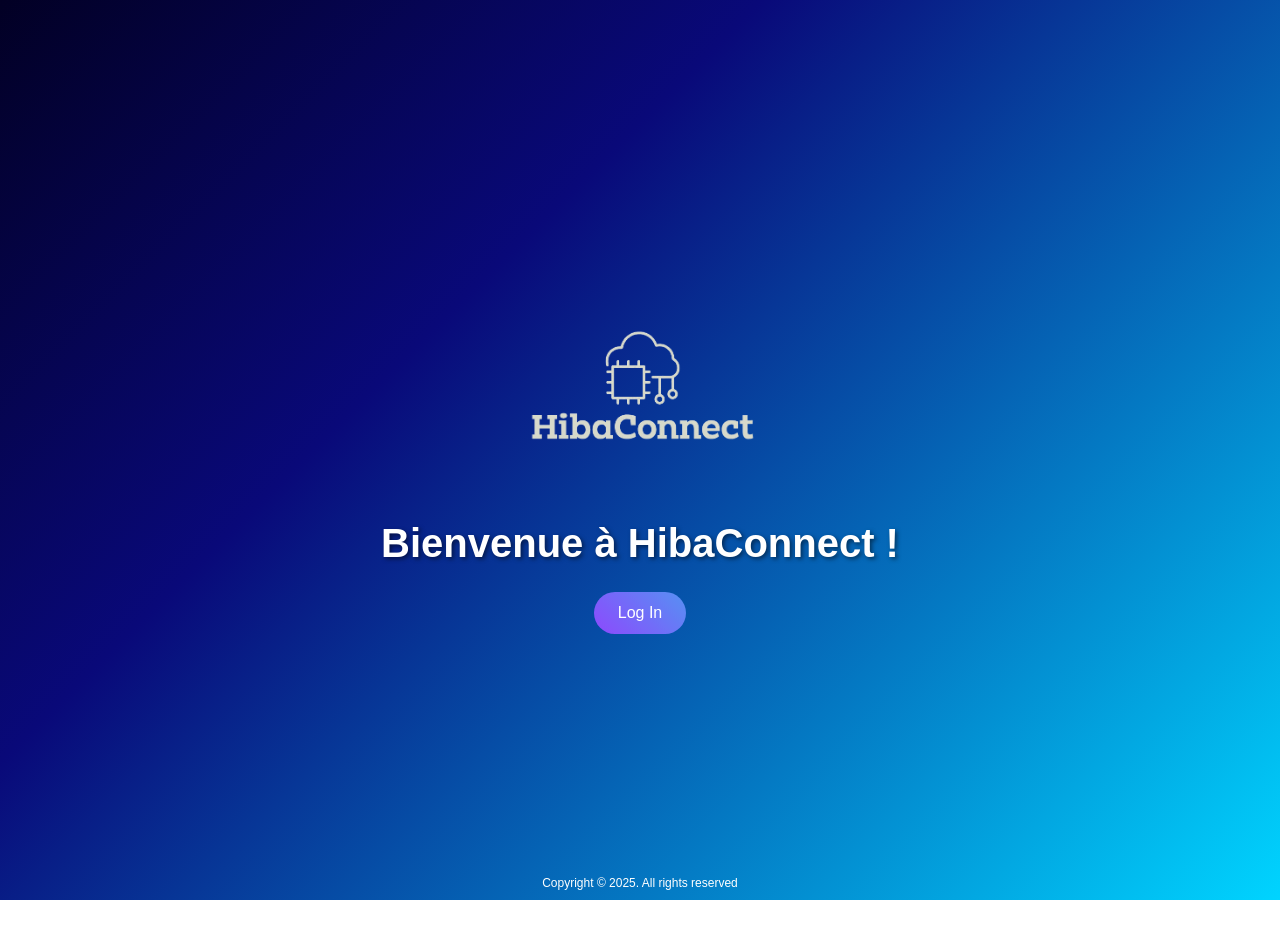
<file: index.html>
<!DOCTYPE html>
<html lang="fr">

<head>
    <meta charset="UTF-8">
    <meta name="viewport" content="width=device-width, initial-scale=1.0">
    <title>HibaConnect</title>
    <link rel="stylesheet" href="https://cdnjs.cloudflare.com/ajax/libs/font-awesome/6.0.0/css/all.min.css">
    <link rel="stylesheet" href="https://unpkg.com/boxicons@2.1.4/css/boxicons.min.css">


    <style>
        /* Styles généraux */
        body {
            font-family: Arial, sans-serif;
            margin: 0;
            padding: 0;
            display: flex;
            flex-direction: column;
            align-items: center;
            justify-content: center;
            min-height: 100vh;
            background: linear-gradient(135deg, #020024 0%, #090979 35%, #00d4ff 100%);
            background-attachment: fixed;
            text-align: center;
            padding: 20px;
        }

        main {
            max-width: 90%;
            text-align: center;
            padding: 20px;
        }

        /* Image du logo */
        .logo {
            width: 100%;
            max-width: 250px;
            height: auto;
            margin-bottom: 20px;
        }

        /* Style du titre */
        h1 {
            font-size: 2.5em;
            color: white;
            text-shadow: 2px 2px 4px rgba(0, 0, 0, 0.5);
        }

        /* Bouton stylisé */
        .btn {
            font-size: 16px;
            padding: 12px 24px;
            border: none;
            border-radius: 25px;
            background: linear-gradient(45deg, #8d49fd, #5691f3);
            color: white;
            cursor: pointer;
            transition: 0.3s;
        }

        .btn:hover {
            background: linear-gradient(45deg, #5691f3, #8d49fd);
        }

        /* Footer */
        footer {
      position: absolute;
      bottom: 10px;
      left: 0;
      width: 100%;
      text-align: center;
      color: white;
      font-size: 12px;
    }

        /* ✅ MEDIA QUERIES (Responsive) ✅ */
        @media (max-width: 768px) {
            h1 {
                font-size: 2em;
            }

            .btn {
                font-size: 14px;
                padding: 10px 20px;
            }

            main {
                padding: 15px;
            }
        }

        @media (max-width: 480px) {
            h1 {
                font-size: 1.8em;
            }

            .btn {
                font-size: 14px;
                padding: 8px 18px;
            }
        }
    </style>
</head>

<body>
    <main>
        <img src="images/Capture_d_écran_2025-03-25_130909-removebg-preview.png" class="logo">
        <div id="welcome">
            <h1>Bienvenue à HibaConnect !</h1>
            <button class="btn" id="loginBtn">Log In</button>
        </div>
    </main>

    <script>
        document.getElementById('loginBtn').addEventListener('click', function () {
            window.location.href = 'login.html';
        });
    </script>

    <footer>
        Copyright © 2025. All rights reserved
    </footer>
</body>

</html>
</file>
